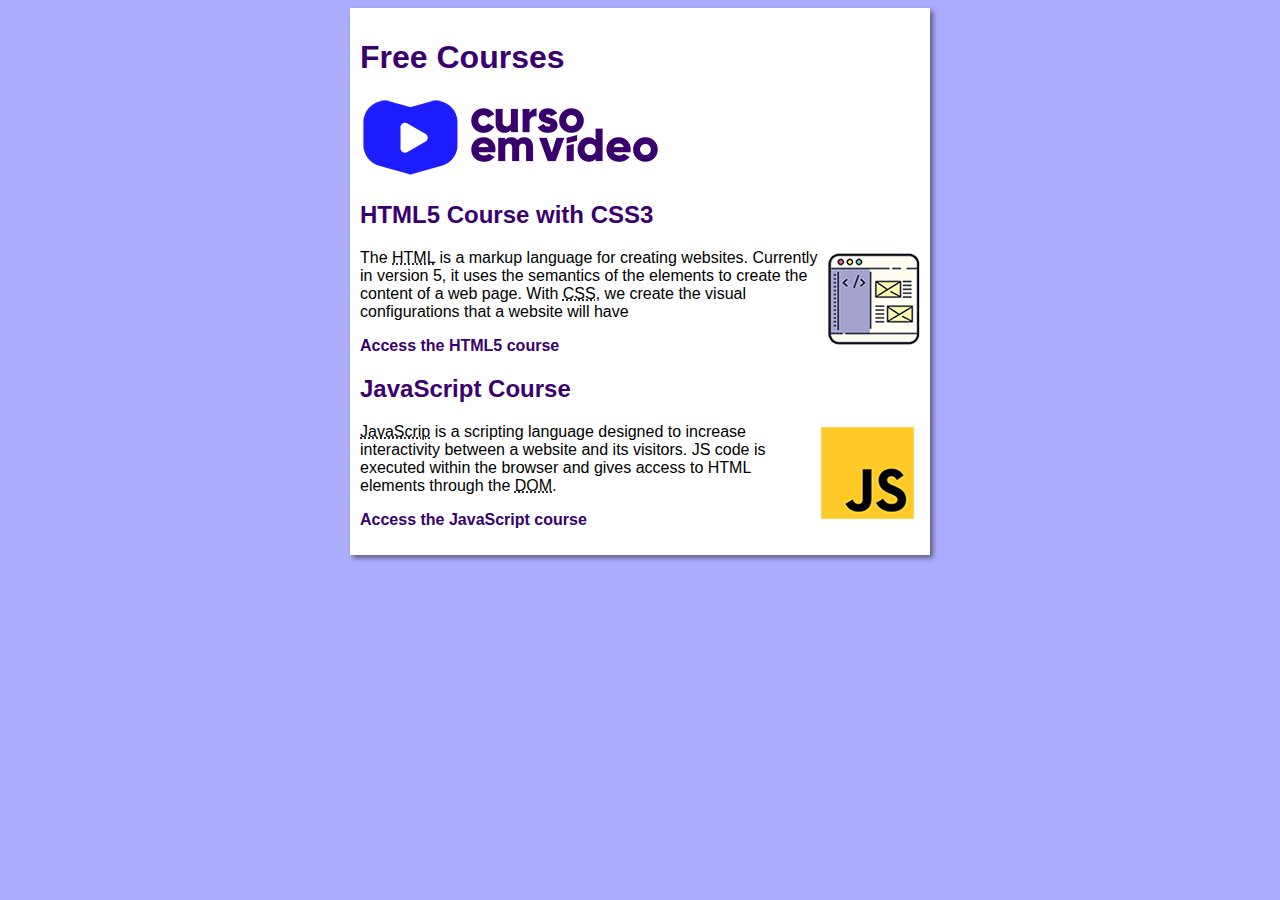
<file: index.html>
<!DOCTYPE html>
<html lang="en">
<head>
    <meta charset="UTF-8">
    <meta name="viewport" content="width=device-width, initial-scale=1.0">
    <title>Curso em Vídeo</title>
    <link rel="stylesheet" href="styles/style.css">
</head>
<body>
    <main>
        <header>
            <h1>Free Courses</h1>
            <img src="images/curso-em-video-cor.png" alt="Curso em Vídeo">
        </header>
        <article>
            <h2>HTML5 Course with CSS3</h2>
            <img class="lado" src="images/curso-html-css.png" alt="HTML Course">
            <p>The <abbr title="HyperText Markup Language">HTML</abbr> is a markup language for creating websites. Currently in version 5, it uses the semantics of the elements to create the content of a web page. With <abbr title="Cascading Style Sheets">CSS</abbr>, we create the visual configurations that a website will have</p>
            <p><a href="html-course.html">Access the HTML5 course</a></p>
        </article>
        <article>
            <h2>JavaScript Course</h2>
            <img class="lado" src="images/curso-javascript.png" alt="JS Course">
            <p><abbr title="JavaScript" >JavaScrip</abbr> is a scripting language designed to increase interactivity between a website and its visitors. JS code is executed within the browser and gives access to HTML elements through the <abbr title="Document Object Model">DOM</abbr>.</p>
        </article>
        <p><a href="js-course.html">Access the JavaScript course</a></p>
    </main>
</body>
</html>
</file>
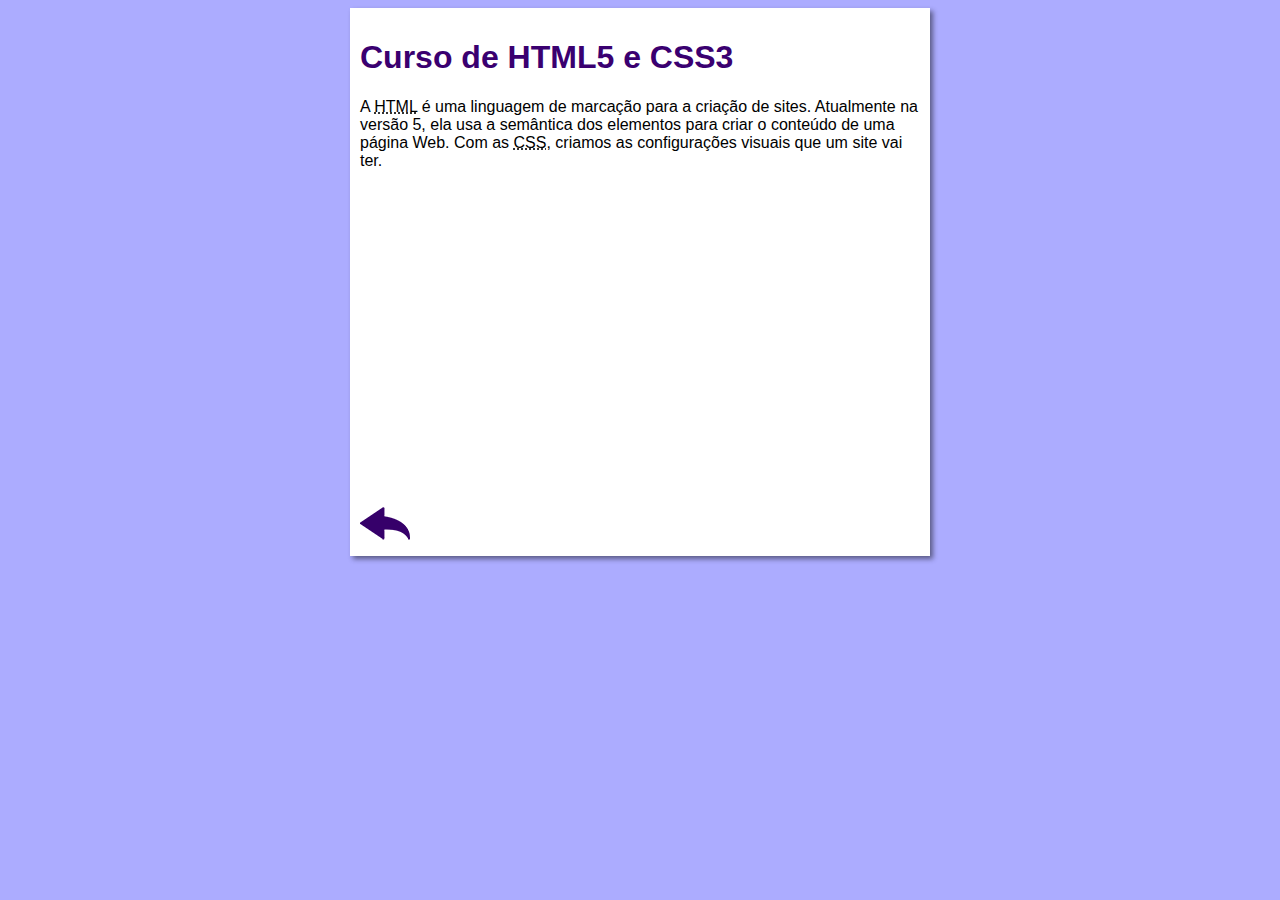
<file: html-course.html>
<!DOCTYPE html>
<html lang="en">
<head>
    <meta charset="UTF-8">
    <meta name="viewport" content="width=device-width, initial-scale=1.0">
    <title>Curso de HTML</title>
    <link rel="stylesheet" href="styles/style.css">
</head>
<body>
    <main>
        <header>
            <h1>Curso de HTML5 e CSS3</h1>
        </header>
        <article>
            <p>A <abbr title="HyperText Markup Language">HTML</abbr> é uma linguagem de marcação para a criação de sites. Atualmente na versão 5, ela usa a semântica dos elementos para criar o conteúdo de uma página Web. Com as <abbr title="Cascading Style Sheets">CSS</abbr>, criamos as configurações visuais que um site vai ter.</p>

            <iframe width="560" height="315" src="https://www.youtube.com/embed/riSVzwlSnhw" frameborder="0" allow="accelerometer; autoplay; encrypted-media; gyroscope; picture-in-picture" allowfullscreen></iframe>

            <a href="index.html"><img src="images/btn-back.png" alt="Return"></a>
            
        </article>
    </main>
</body>
</html>
</file>
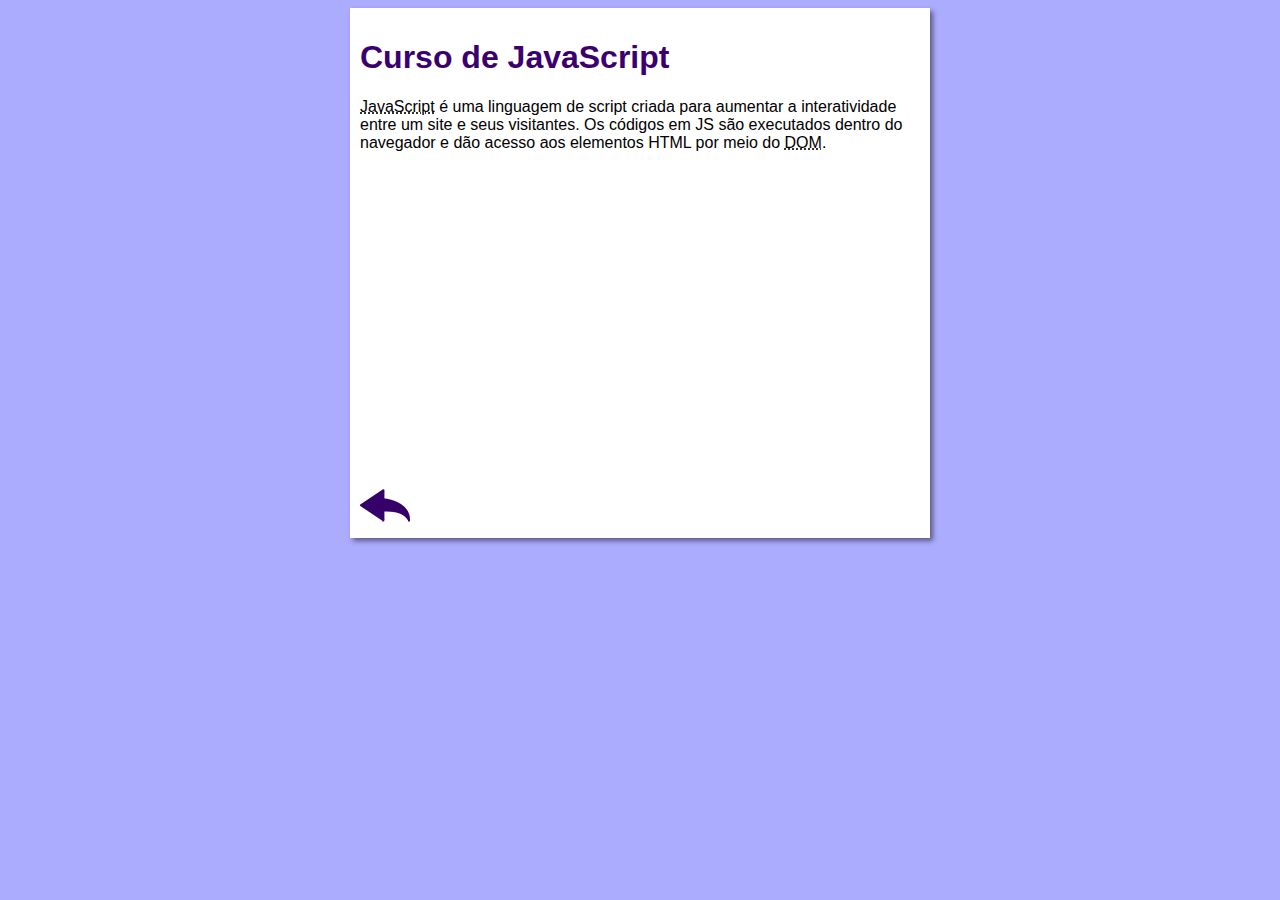
<file: js-course.html>
<!DOCTYPE html>
<html lang="en">
<head>
    <meta charset="UTF-8">
    <meta name="viewport" content="width=device-width, initial-scale=1.0">
    <title>Curso de JavaScript</title>
    <link rel="stylesheet" href="styles/style.css">
</head>
<body>
    <main>
        <header>
            <h1>Curso de JavaScript</h1>
        </header>
        <article>
            <p><abbr title="JavaScript">JavaScript</abbr> é uma linguagem de script criada para aumentar a interatividade entre um site e seus visitantes. Os códigos em JS são executados dentro do navegador e dão acesso aos elementos HTML por meio do <abbr title="Document Object Model">DOM</abbr>.</p>

            <iframe width="560" height="315" src="https://www.youtube.com/embed/BXqUH86F-kA" frameborder="0" allow="accelerometer; autoplay; encrypted-media; gyroscope; picture-in-picture" allowfullscreen></iframe>

            <a href="index.html"><img src="images/btn-back.png" alt="Return"></a>
        </article>
    </main>
</body>
</html>
</file>
<file: styles/style.css>
* {
    font-family: Arial, Helvetica, sans-serif;
    font-size: 16px;
}

body {
    background-color: #acacff;

}

main {
    background-color: white;
    width: 560px;
    margin: auto;
    padding: 10px;
    box-shadow: 3px 3px 5px rgba(0, 0, 0, 0.473);
}

h1 {
    font-size: 2em;
    color: rgb(58, 0, 112);
}

h2 {
    font-size: 1.5em;
    color: rgb(58, 0, 112);
}

img.lado {
    float: right;
}

a {
    text-decoration: none;
    font-weight: bold;
    color: rgb(58, 0, 112);
}

a:hover {
    text-decoration: underline;
    color: rgb(26, 26, 255);
}
</file>
